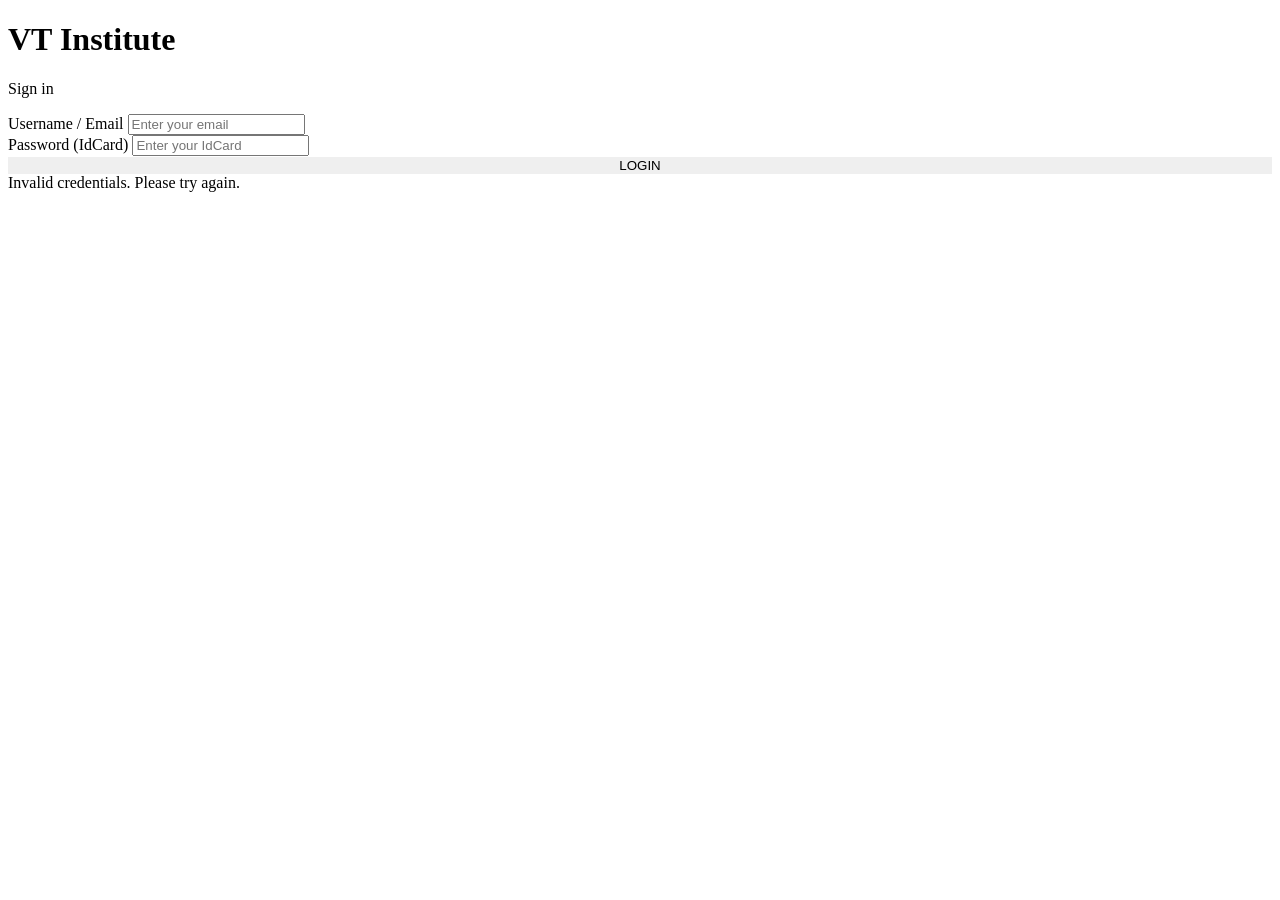
<file: Backend/src/main/resources/templates/index.html>
<!DOCTYPE html>
<html xmlns:th="http://www.thymeleaf.org" lang="en">
<head>
    <meta charset="UTF-8">
    <title>Login - VT Institute</title>

    <link rel="stylesheet" th:href="@{/style.css}">
</head>
<body>
<div class="vt-card">
    <h1>VT Institute</h1>
    <p class="welcome-text">Sign in</p>

    <form th:action="@{/index}" method="post">
        <div class="form-group">
            <label for="username">Username / Email</label>
            <input type="text" id="username" name="username" class="input-field"
                   placeholder="Enter your email" required>
        </div>

        <div class="form-group">
            <label for="password">Password (IdCard)</label>
            <input type="password" id="password" name="password" class="input-field"
                   placeholder="Enter your IdCard" required>
        </div>

        <button type="submit" class="btn-container" style="width: 100%; border: none; cursor: pointer;">
            LOGIN
        </button>
    </form>

    <div th:if="${param.error}" class="error-msg">
        Invalid credentials. Please try again.
    </div>
</div>
</body>
</html>
</file>
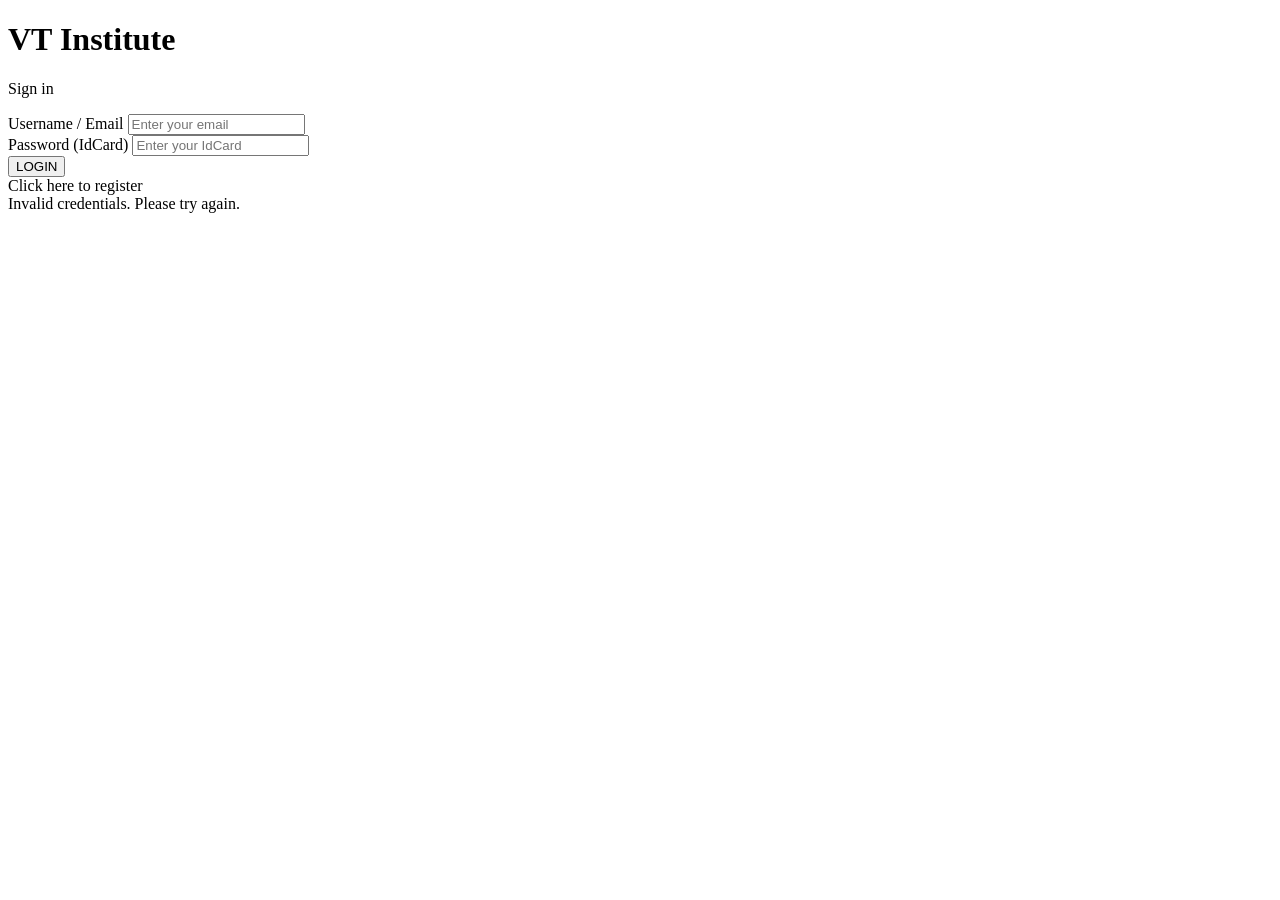
<file: Backend/src/main/resources/templates/login.html>
<!DOCTYPE html>
<html xmlns:th="http://www.thymeleaf.org" lang="en">
<head>
    <meta charset="UTF-8">
    <title>Login - VT Institute</title>

    <link rel="stylesheet" th:href="@{/style.css}">
</head>
<body>
<div class="vt-card">
    <h1>VT Institute</h1>
    <p class="welcome-text">Sign in</p>
    <form th:action="@{/login}" method="post">
        <div>
            <label for="username">Username / Email</label>
            <input type="text" id="username" name="username" class="input-field"
                   placeholder="Enter your email" required>
        </div>

        <div>
            <label for="password">Password (IdCard)</label>
            <input type="password" id="password" name="password" class="input-field"
                   placeholder="Enter your IdCard" required>
        </div>

        <button type="submit" class="btn-submit">
            LOGIN
        </button>
        <div class="register-container">
            <a th:href="@{/student/register}">Click here to register</a>
        </div>
    </form>

    <div th:if="${param.error}" class="error-msg">
        Invalid credentials. Please try again.
    </div>
</div>
</body>
</html>
</file>
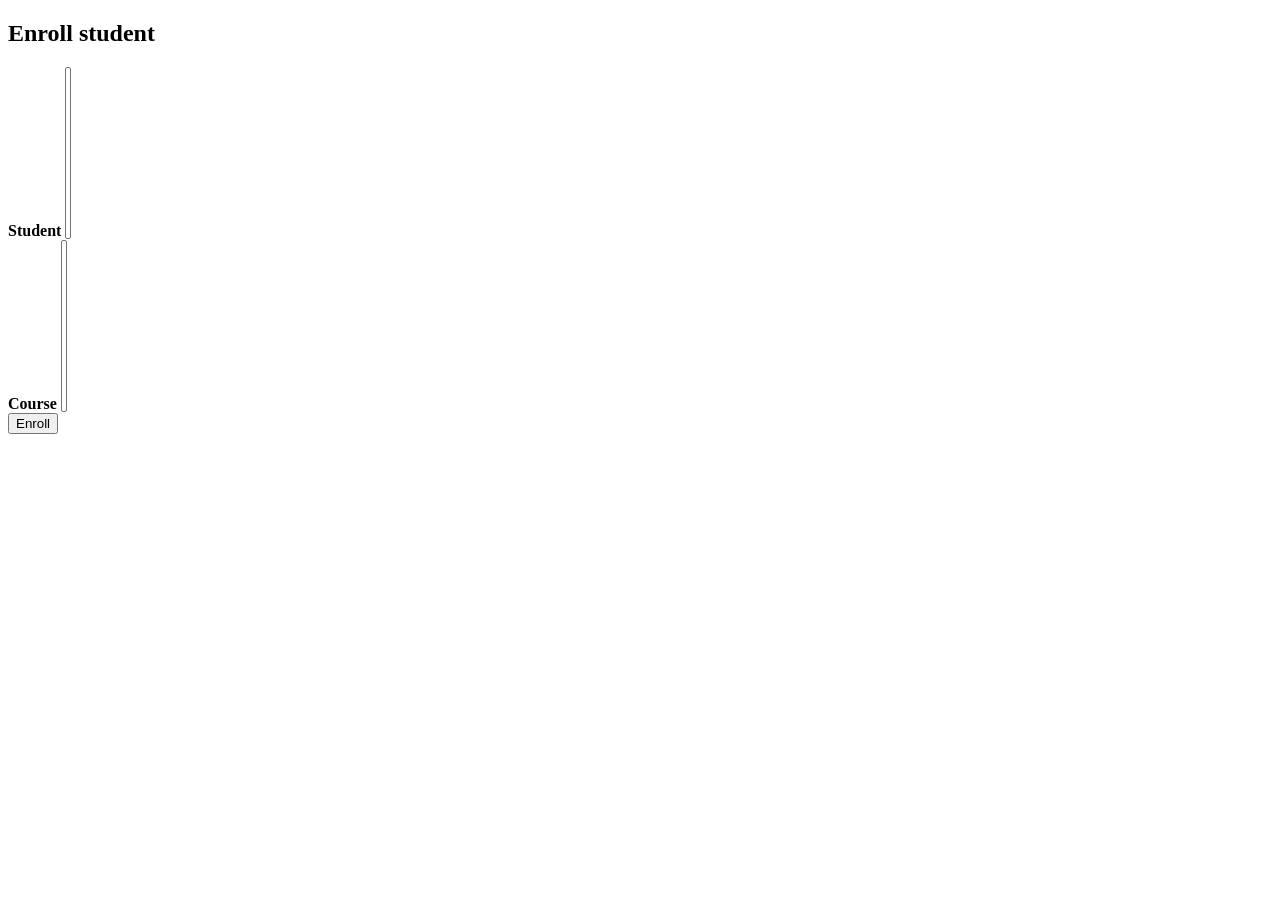
<file: Backend/src/main/resources/templates/admin/enrollView.html>
<!DOCTYPE html>
<html lang="en">
<head>
    <meta charset="UTF-8">
    <title>Enrollments</title>

    <link rel="stylesheet" th:href="@{/style.css}">
</head>
<body>
<div class="vt-card">
    <form th:action="@{/admin/enroll}" method="post">
        <h2>Enroll student</h2>
        <div class="overall-container">
            <div class="student-container">
                <label><strong>Student</strong></label>
                <select name="studentIdCard" size="10" required>
                    <option th:each="s : ${students}" th:value="${s.idcard}"
                            th:text="${s.lastName + ', ' + s.firstName}"></option>
                </select>
            </div>
            <div class="course-container">
                <label><strong>Course</strong></label>
                <select name="courseCode" size="10" required>
                    <option th:each="c : ${courses}" th:value="${c.id}" th:text="${c.name}"></option>
                </select>
            </div>
        </div>
        <button class="btn-submit" type="submit">Enroll</button>
    </form>
</div>
</body>
</html>
</file>
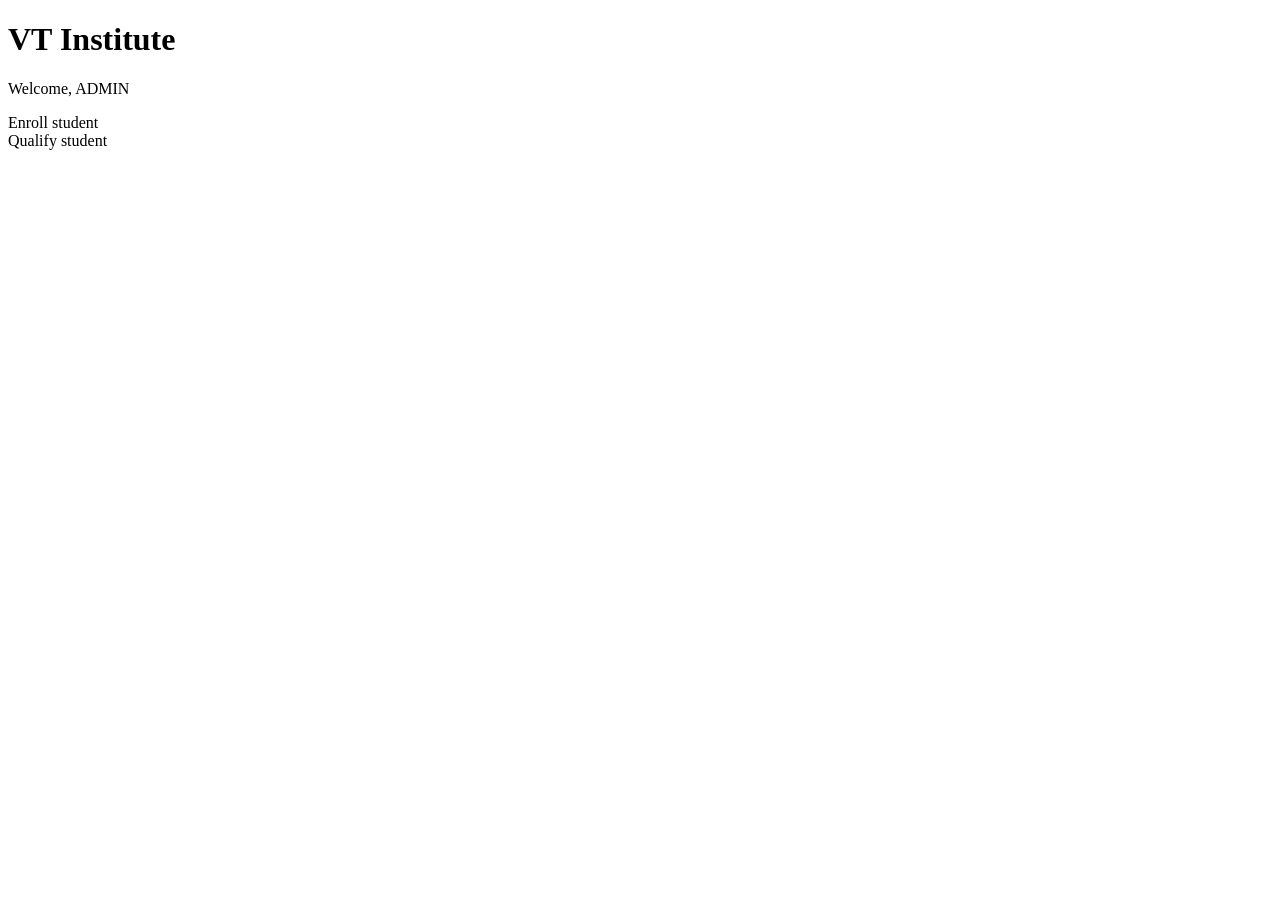
<file: Backend/src/main/resources/templates/admin/home.html>
<!DOCTYPE html>
<html lang="en">
<head>
    <meta charset="UTF-8">
    <title>VT Institute</title>

    <link rel="stylesheet" th:href="@{/style.css}">
</head>
<body>
<div class="vt-card">
    <h1>VT Institute</h1>
    <p class="welcome-text">Welcome, ADMIN</p>
    <a th:href="@{/admin/enroll}" class="btn-container">Enroll student</a> <br/>
    <a th:href="@{/admin/qualify}" class="btn-container">Qualify student</a>
</div>
</body>
</html>
</file>
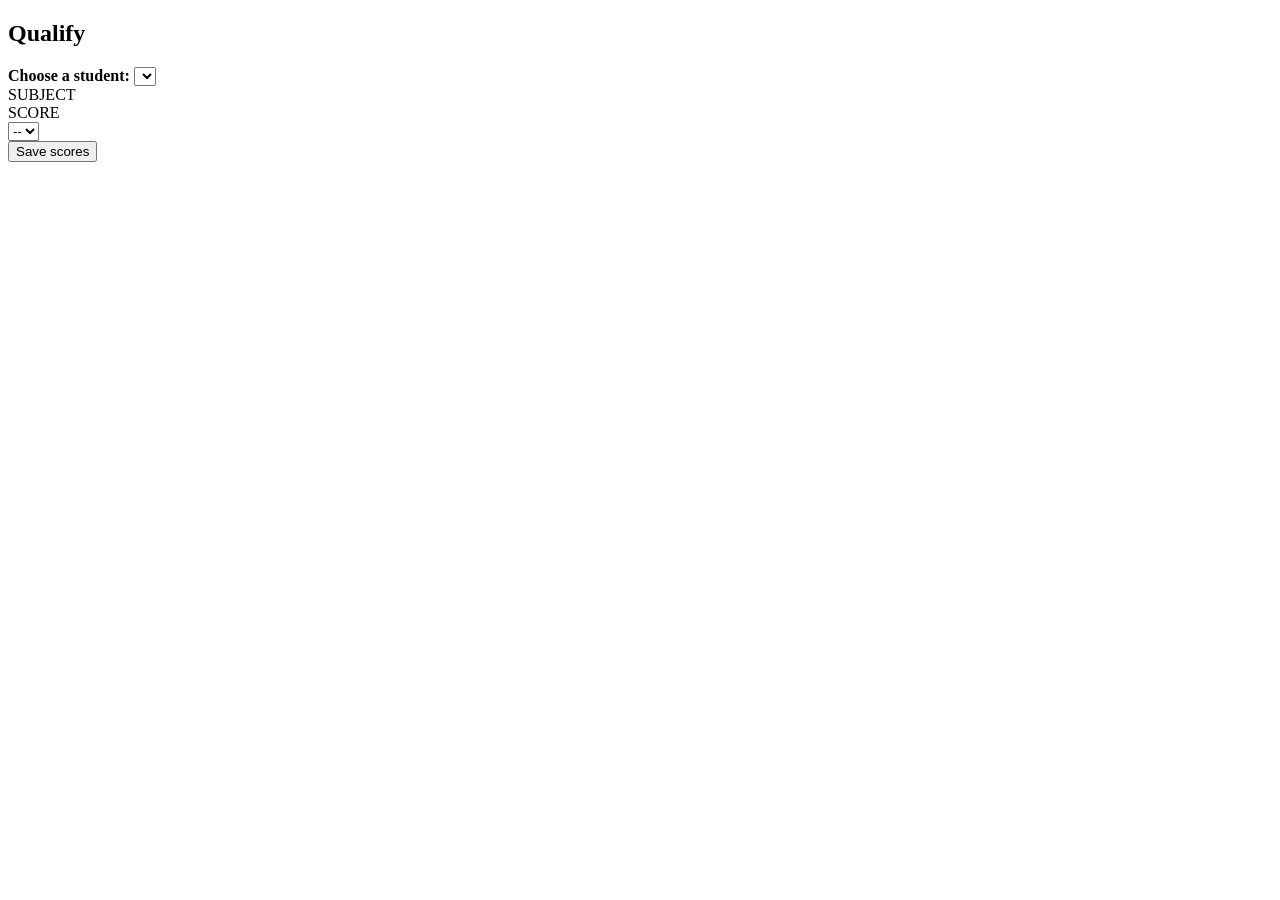
<file: Backend/src/main/resources/templates/admin/qualifyView.html>
<!DOCTYPE html>
<html lang="en">
<head>
    <meta charset="UTF-8">
    <title>Enrollments</title>

    <link rel="stylesheet" th:href="@{/style.css}">
</head>
<body>
<div class="vt-card1">
<form th:action="@{/admin/qualify}" method="get">
    <h2>Qualify</h2>
        <div class="student-select">
            <label><strong>Choose a student:</strong></label>
            <select name="studentIdCard" onchange="this.form.submit()" required>
                <option th:each="s : ${students}"
                        th:value="${s.idcard}"
                        th:text="${s.lastName + ', ' + s.firstName + ' (' + s.idcard + ')'}">
                </option>

            </select>
        </div>
    <div class="subjects-container">
        <div class="subjects-header">
            <div>SUBJECT</div>
            <div>SCORE</div>
        </div>
        <div class="subject-row" th:each="subject : ${subjects}">
            <div class="subject-name"
                 th:text="${subject.name}">
            </div>
            <select name="scores">
                <option value="">--</option>
                <option th:each="i : ${#numbers.sequence(0,10)}"
                        th:value="${i}"
                        th:text="${i}">
                </option>
            </select>
        </div>
    </div>
        <button class="btn-submit" type="submit">
            Save scores
        </button>
</form>
</div>
</body>
</html>
</file>
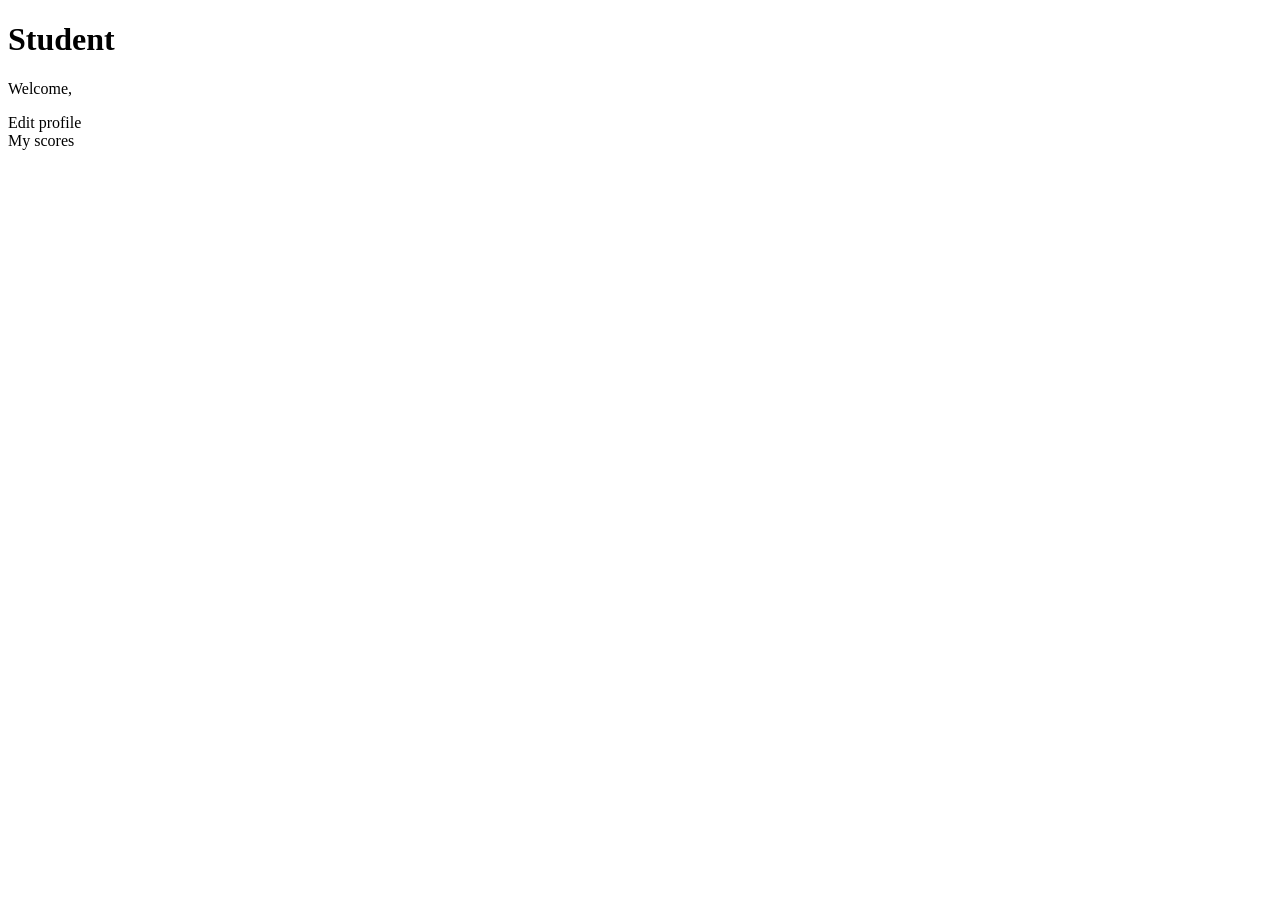
<file: Backend/src/main/resources/templates/student/home.html>
<!DOCTYPE html>
<html lang="en">
<head>
    <meta charset="UTF-8">
    <title>VT Institute</title>

    <link rel="stylesheet" th:href="@{/style.css}">
</head>
<body>
<div class="vt-card">
    <h1>Student</h1>
    <p class="welcome-text">Welcome, <span th:text="${alumno.firstName}"></span></p>
    <a th:href="@{/student/profile}" class="btn-container">Edit profile</a> <br/>
    <a th:href="@{/student/scores}" class="btn-container">My scores</a>
</div>
</body>
</html>
</file>
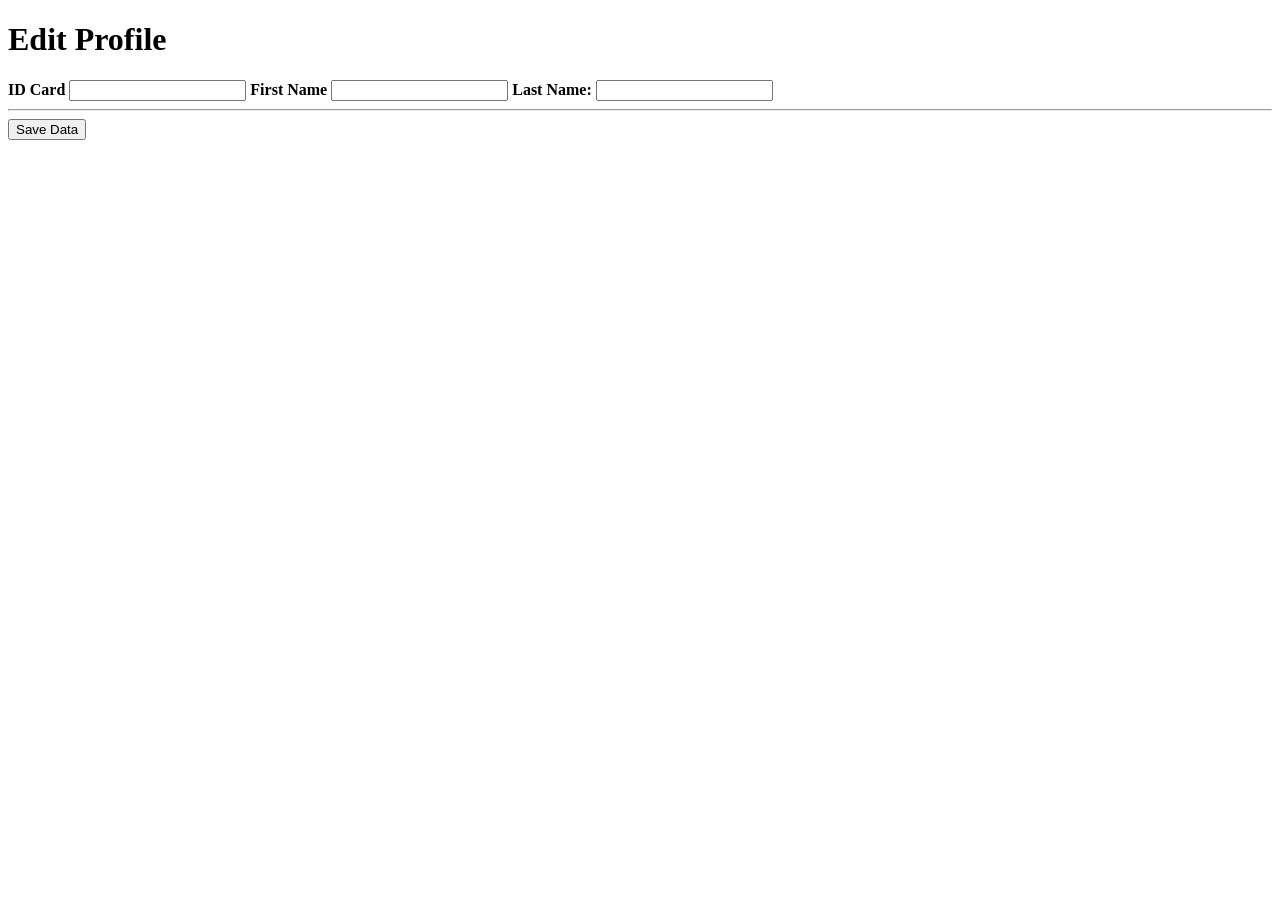
<file: Backend/src/main/resources/templates/student/profile.html>
<!DOCTYPE html>
<html lang="en">
<head>
    <meta charset="UTF-8">
    <title>Profile</title>
    <link rel="stylesheet" th:href="@{/style.css}">
</head>
<body>
<div class="vt-card">
    <form th:action="@{/student/update}" method="post">
        <h1>Edit Profile</h1>

        <label for="idcard"><strong>ID Card</strong></label>
        <input type="text" id="idcard" name="idcard" class="input-field" th:value="${alumno.idcard}" readonly>

        <label for="firstname"><strong>First Name</strong></label>
        <input type="text" id="firstname" name="firstName" class="input-field" th:value="${alumno.firstName}">

        <label for="lastname"><strong>Last Name:</strong></label>
        <input type="text" id="lastname" name="lastName" class="input-field" th:value="${alumno.lastName}">
        <hr>
        <button type="submit" class="btn-submit">Save Data</button>
    </form>
</div>
</body>
</html>
</file>
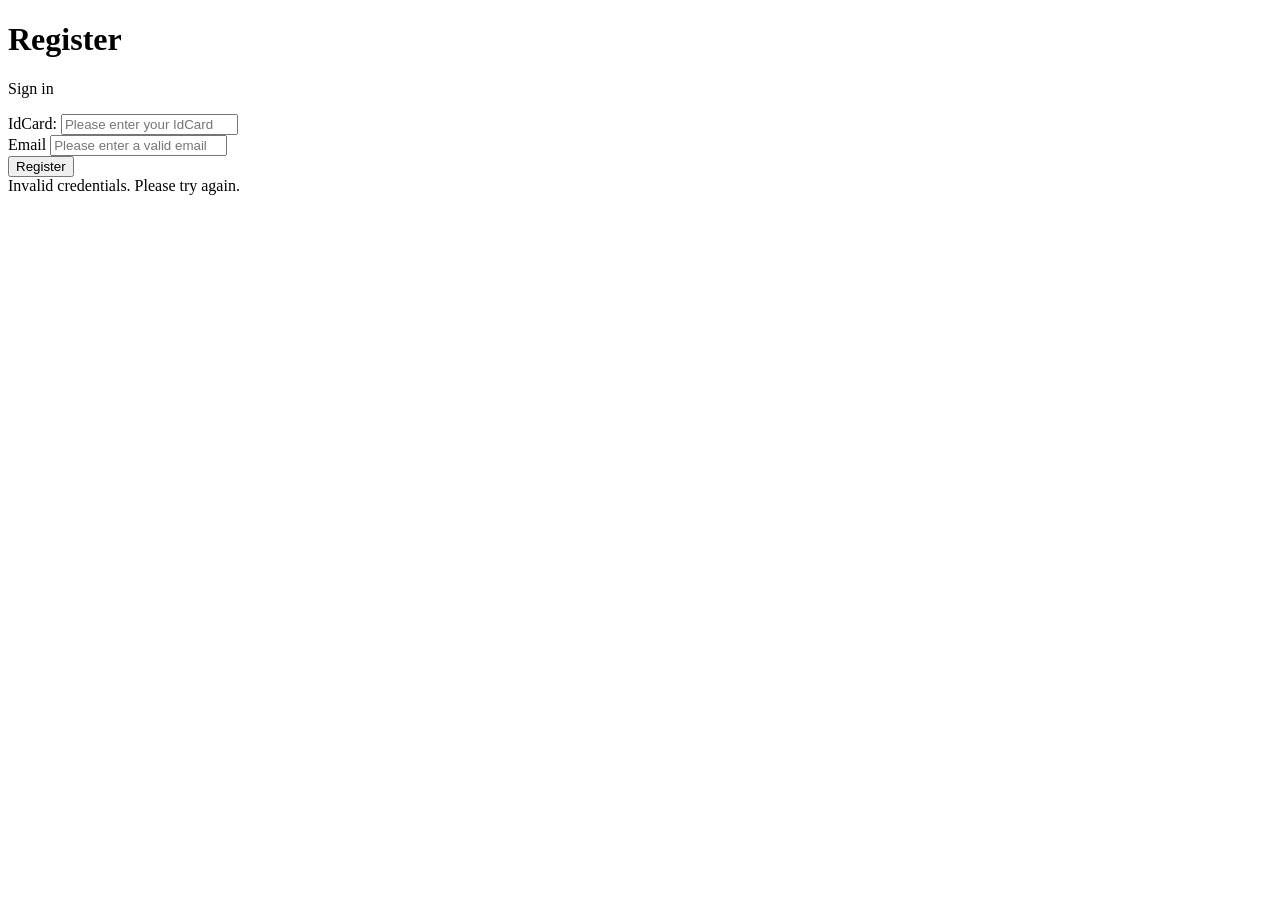
<file: Backend/src/main/resources/templates/student/register.html>
<!DOCTYPE html>
<html xmlns:th="http://www.thymeleaf.org" lang="en">
<head>
    <meta charset="UTF-8">
    <title>Login - VT Institute</title>

    <link rel="stylesheet" th:href="@{/style.css}">
</head>
<body>
    <div class="vt-card">
        <h1>Register</h1>
        <p class="welcome-text">Sign in</p>
        <form th:action="@{/student/register}" method="post">
            <div>
                <label for="idcard">IdCard:</label>
                <input type="text" id="idcard" name="idcard" class="input-field"
                       placeholder="Please enter your IdCard" required>
            </div>

            <div>
                <label for="email">Email</label>
                <input type="email" id="email" name="email" class="input-field"
                       placeholder="Please enter a valid email" required>
            </div>

            <button type="submit" class="btn-container">
                Register
            </button>
        </form>
        <div th:if="${param.error}" class="error-msg">
            Invalid credentials. Please try again.
        </div>
    </div>
</body>
</html>
</file>
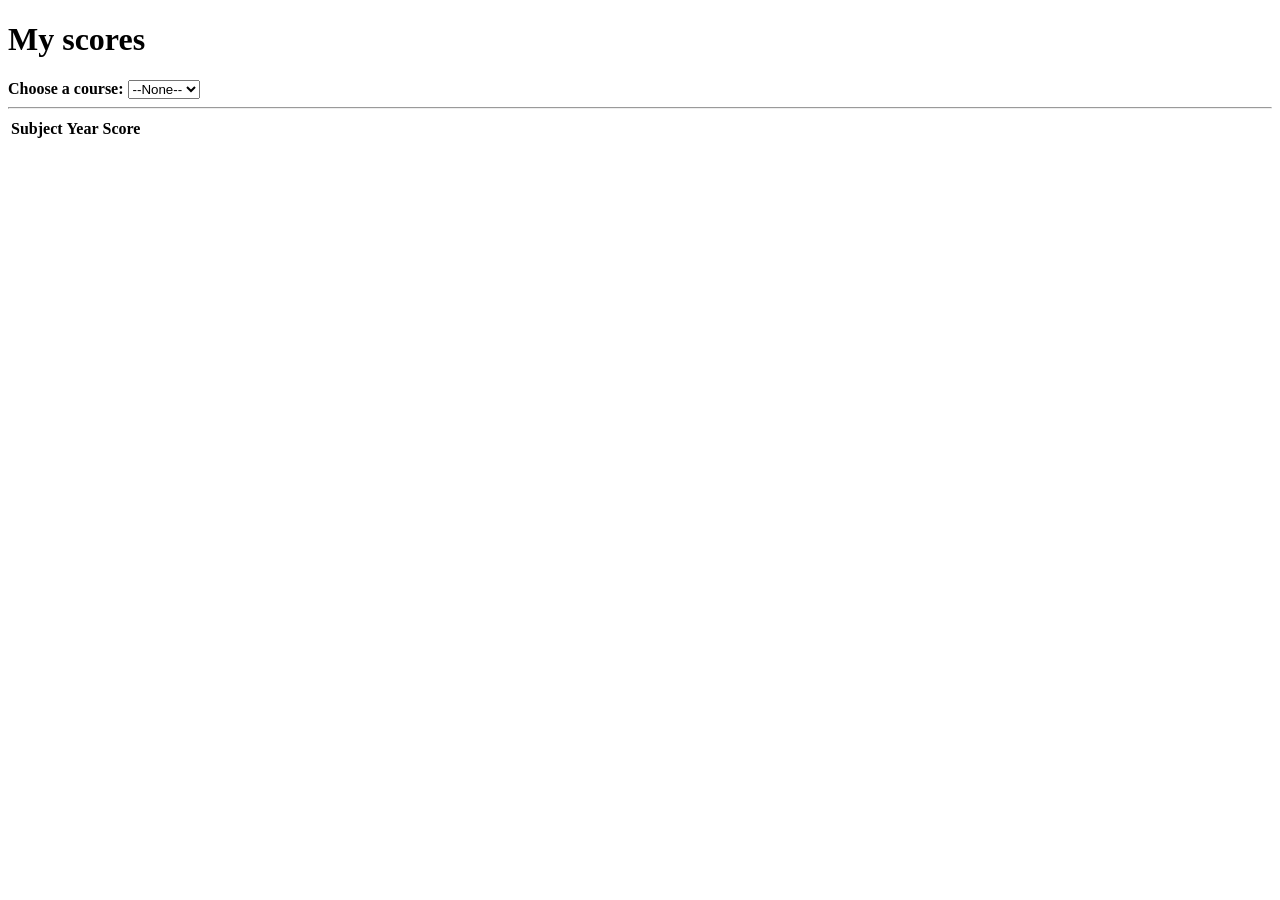
<file: Backend/src/main/resources/templates/student/scores.html>
<!DOCTYPE html>
<html lang="en">
<head>
    <meta charset="UTF-8">
    <title>Scores</title>
    <link rel="stylesheet" th:href="@{/style.css}">
</head>
<body>
<div class="vt-card">
    <form th:action="@{/student/scores}" method="get">
        <h1>My scores</h1>
        <label for="course"><strong>Choose a course:</strong></label>
        <select name="course" id="course" onchange="this.form.submit()">
            <option value="">--None--</option>

            <option th:each="c : ${courses}"
                    th:value="${c.id}"
                    th:text="${c.name}"
                    th:selected="${selectedCourse != null and selectedCourse == c.id}">
            </option>
        </select>
        <hr>
        <table>
            <thead>
            <tr>
                <th>Subject</th>
                <th>Year</th>
                <th>Score</th>
            </tr>
            </thead>
            <tbody>
                <tr th:each="score : ${scores}">
                    <td th:text="${score.subject.name}"></td>
                    <td th:text="${score.subject.year}"></td>
                    <td th:text="${score.score}"></td>
                </tr>
            </tbody>
        </table>
    </form>
</div>
</body>
</html>
</file>
